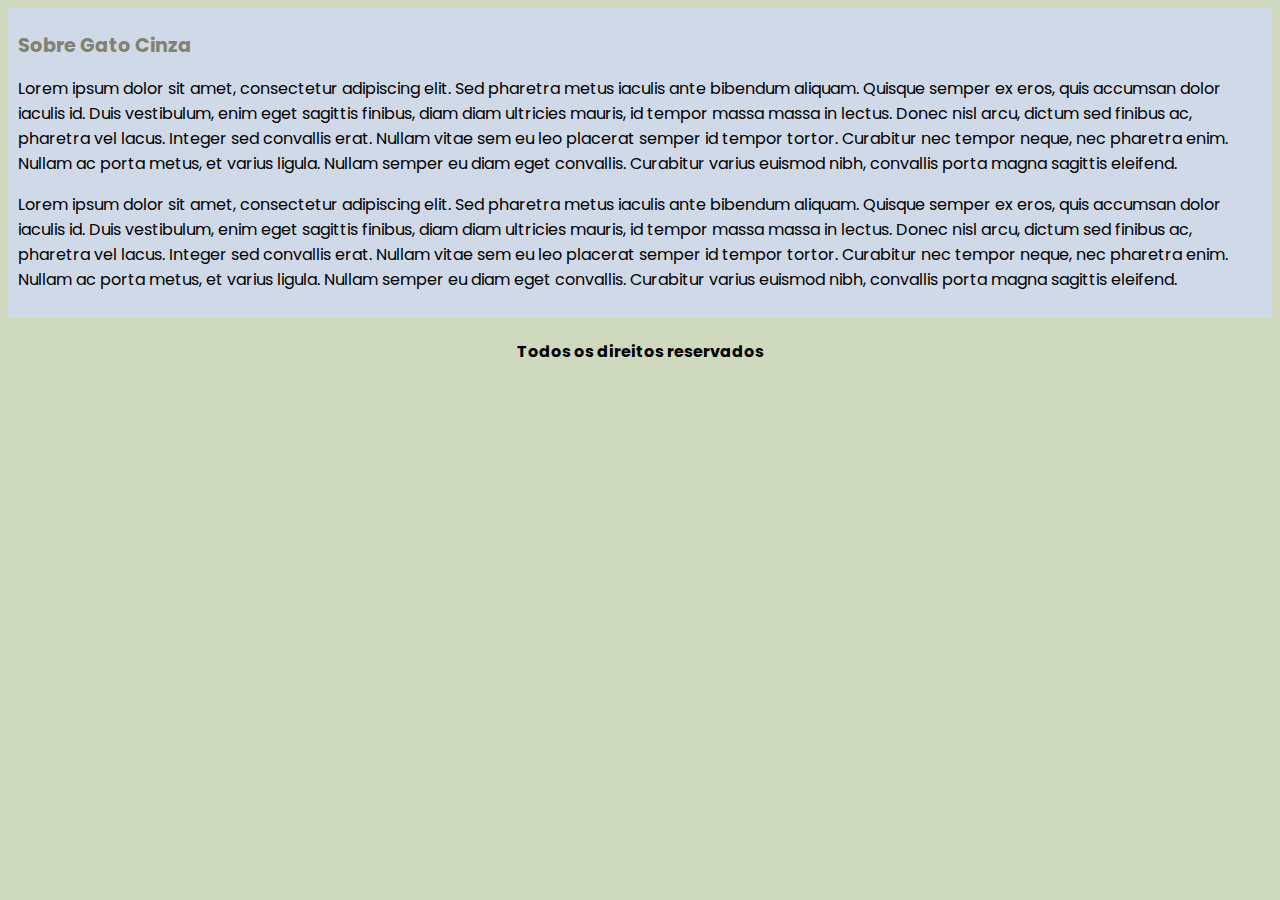
<file: Contato.html>
<html>
  <head>
    <meta charset="utf-8">
    <meta name="viewport" content="width=device-width">
    <title>GatoCinza-Campanhas Publicitarias</title>
    <link href="style.css" rel="stylesheet" type="text/css" />
    <link rel="preconnect" href="https://fonts.gstatic.com">
    <link href="https://fonts.googleapis.com/css2?family=Poppins:wght@200;300;500&display=swap" rel="stylesheet">  
  </head>
  <body>
    
    
        
        
      

    </div>
    <div id="conteudo">
      <h1>Sobre Gato Cinza</h1>
      <p>
        Lorem ipsum dolor sit amet, consectetur adipiscing elit. Sed pharetra metus iaculis ante bibendum aliquam. Quisque semper ex eros, quis accumsan dolor iaculis id. Duis vestibulum, enim eget sagittis finibus, diam diam ultricies mauris, id tempor massa massa in lectus. Donec nisl arcu, dictum sed finibus ac, pharetra vel lacus. Integer sed convallis erat. Nullam vitae sem eu leo placerat semper id tempor tortor. Curabitur nec tempor neque, nec pharetra enim. Nullam ac porta metus, et varius ligula. Nullam semper eu diam eget convallis. Curabitur varius euismod nibh, convallis porta magna sagittis eleifend.
      </p>
      <p>
        Lorem ipsum dolor sit amet, consectetur adipiscing elit. Sed pharetra metus iaculis ante bibendum aliquam. Quisque semper ex eros, quis accumsan dolor iaculis id. Duis vestibulum, enim eget sagittis finibus, diam diam ultricies mauris, id tempor massa massa in lectus. Donec nisl arcu, dictum sed finibus ac, pharetra vel lacus. Integer sed convallis erat. Nullam vitae sem eu leo placerat semper id tempor tortor. Curabitur nec tempor neque, nec pharetra enim. Nullam ac porta metus, et varius ligula. Nullam semper eu diam eget convallis. Curabitur varius euismod nibh, convallis porta magna sagittis eleifend.
      </p>


    </div>

    <div id="rodape">
      <h4 class="centralizar">Todos os direitos reservados</h4>
    </div>
    
  </body>
</html>
</file>
<file: style.css>
body{
  background: #CFD9BD url('' ) no-repeat;
  
 
  font-family: 'Poppins', sans-serif;


}
 
}
#principal{
  width: 1000px;
  
}
#menu{
  background: #beD9F6;
  padding: 18px;
}
#conteudo{
  background:  #CFD9E8;
  padding: 10px;

}
a{
  color: #4b566a;
  text-decoration: none;
  font-weight: bold;
  padding: 5px;
}
.centralizar{
  text-align: center;
}
.img {
  border: 10px solid #c3c3ae;
  width: 1000px;
 
}
h1{
  color:#828271;
  font-size: 1.2rem;
}
</file>
